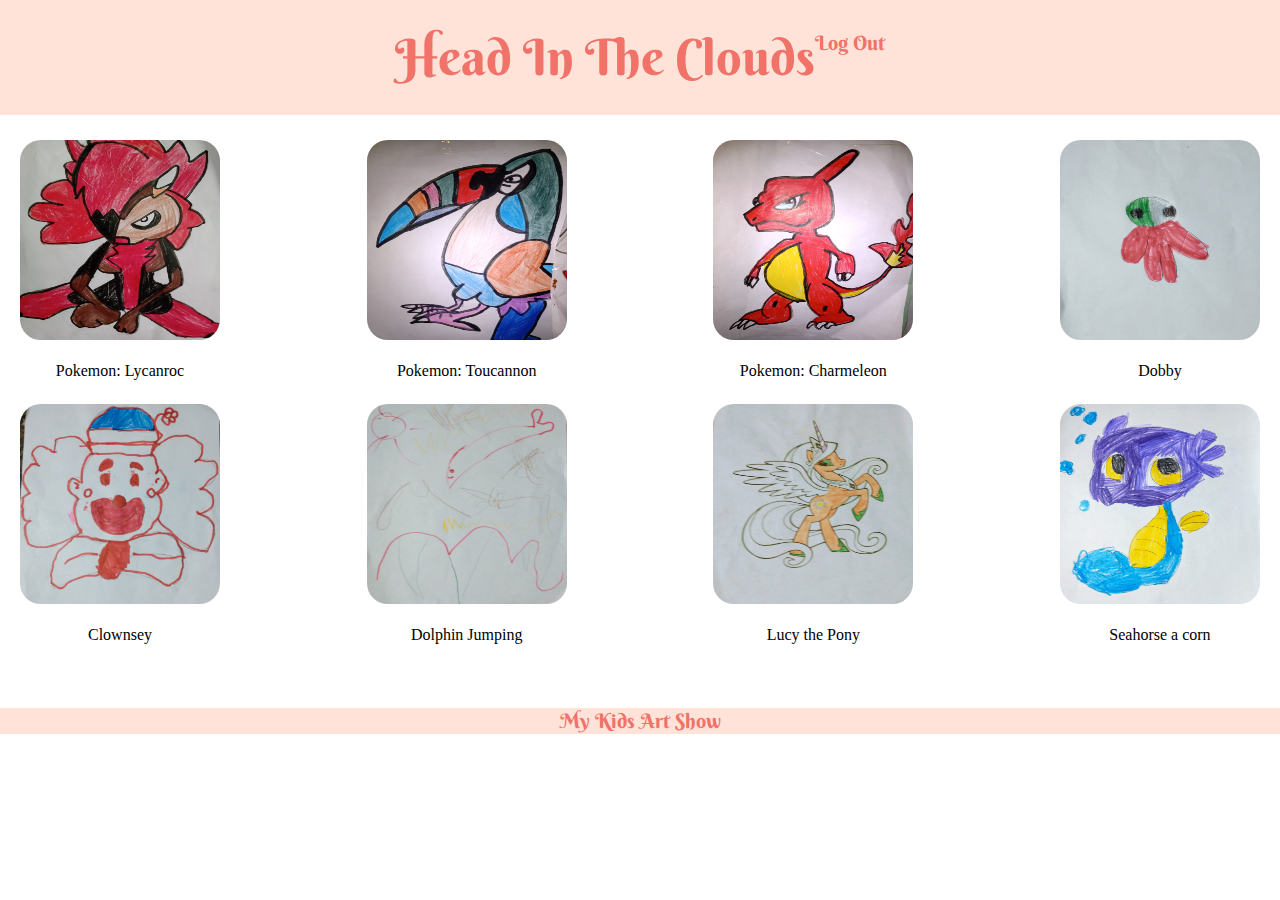
<file: index.html>
<!DOCTYPE html>
<html>
  <head>
    <meta charset="UTF-8" />
    <meta name="viewport" content="width=device-width, initial-scale=1.0" />
    <title>Cloudy</title>
    <link rel="preconnect" href="https://fonts.gstatic.com" />
    <link
      href="https://fonts.googleapis.com/css2?family=Roboto:ital,wght@0,400;0,700;1,400&display=swap"
      rel="stylesheet"
    />
    <link
      href="https://fonts.googleapis.com/css?family=Berkshire+Swash"
      rel="stylesheet"
      type="text/css"
    />
    <link rel="stylesheet" type="text/css" href="../styles/reset.css" />
    <link rel="stylesheet" type="text/css" href="../styles/index.css" />
  </head>
  <body>
    <header>
      <div class="home-title">
        <h1>Head In The Clouds</h1>
        <p class="logout" id="logOut"><a href="login.html">Log Out</a></p>
      </div>
    </header>
    <main>
      <div>
        <section class="cards">
          <article class="card">
            <img src="./resources/pokeOne.jpg" />
            <p>Pokemon: Lycanroc</p>
          </article>
          <!-- /card-one -->

          <article class="card">
            <img src="./resources/pokeTwo.jpg" />
            <p>Pokemon: Toucannon</p>
          </article>
          <!-- /card-two -->

          <article class="card">
            <img src="./resources/pokeThree.jpg" />
            <p>Pokemon: Charmeleon</p>
          </article>
          <!-- /card-three -->

          <article class="card">
            <img src="./resources/redman.jpg" />
            <p>Dobby</p>
          </article>
          <!-- /card-four -->
        </section>
      </div>
      <div>
        <section class="cards">
          <article class="card">
            <img src="./resources/clown.jpg" />
            <p>Clownsey</p>
          </article>
          <!-- /card-five -->

          <article class="card">
            <img src="./resources/dolphin.jpg" />
            <p>Dolphin Jumping</p>
          </article>
          <!-- /card-six -->

          <article class="card">
            <img src="./resources/pony.jpg" />
            <p>Lucy the Pony</p>
          </article>
          <!-- /card-seven -->

          <article class="card">
            <img src="./resources/seahorse.jpg" />
            <p>Seahorse a corn</p>
          </article>
          <!-- /card-eight -->
        </section>
      </div>
    </main>
  </body>
  <footer>
    <p>
      <a href="https://github.com/Makersmarx?tab=repositories"
        >My Kids Art Show</a
      >
    </p>
  </footer>
</html>
</file>
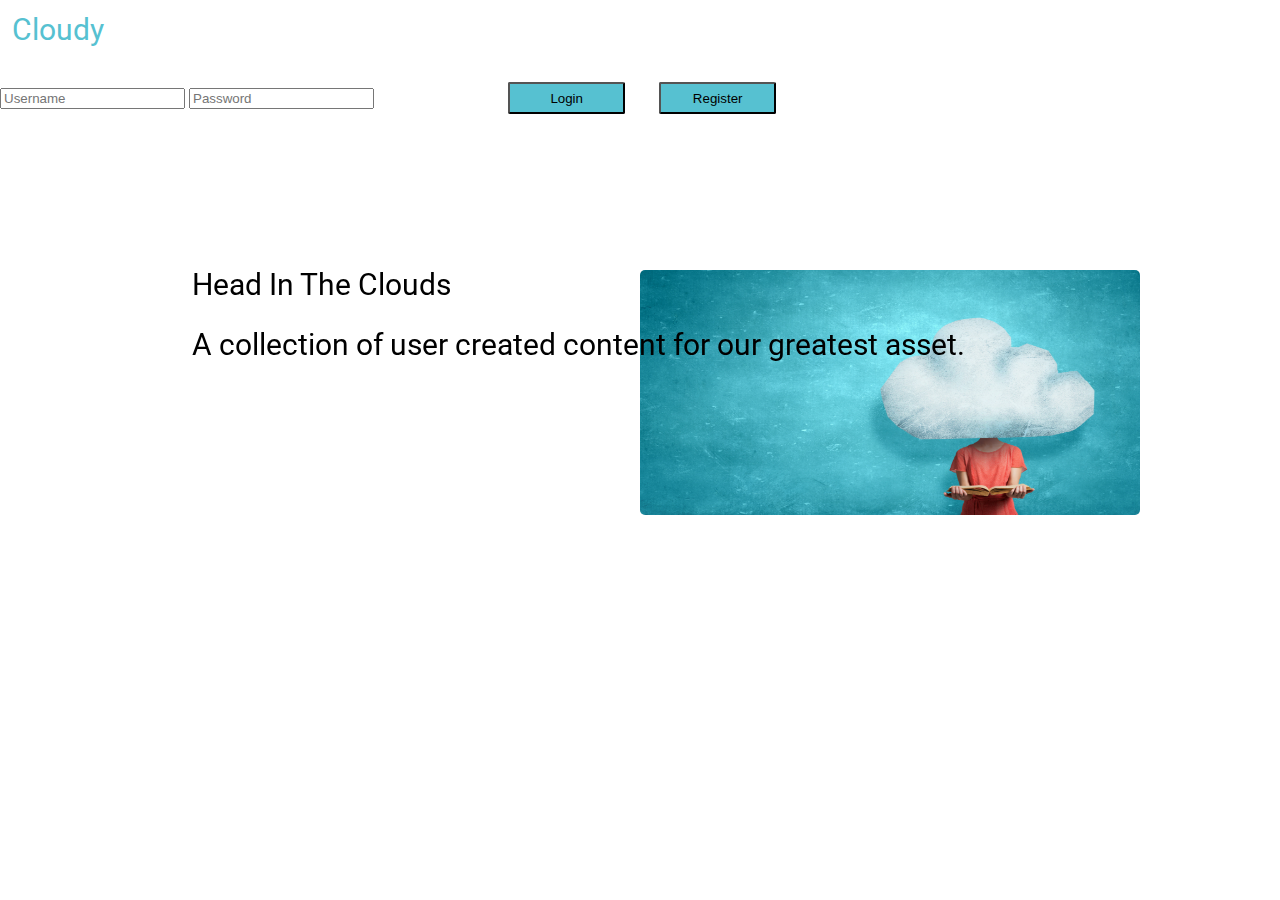
<file: views/index.html>
<!DOCTYPE html>
<html lang="en">
  <head>
    <meta charset="UTF-8" />
    <meta name="viewport" content="width=device-width, initial-scale=1.0" />
    <title>Cloudy</title>
    <link rel="preconnect" href="https://fonts.gstatic.com" />
    <link
      href="https://fonts.googleapis.com/css2?family=Roboto:ital,wght@0,400;0,700;1,400&display=swap"
      rel="stylesheet"
    />
    <link rel="stylesheet" type="text/css" href="../styles/reset.css" />
    <link rel="stylesheet" type="text/css" href="../styles/style.css" />
  </head>
  <body>
    <h1 class="logo">Cloudy</h1>

    <main>
      <div class="image">
        <img
          src="../resources/head.png"
          alt="person with head in
      clouds"
          height="245px"
          width="435px"
        />
      </div>
      <div class="desc">
        <h2>Head In The Clouds</h2>
        <br />
        <p>A collection of user created content for our greatest asset.</p>
      </div>
    </main>
    <input type="text" placeholder="Username" />
    <input type="text" placeholder="Password" />
    <button>Login</button>
    <button>Register</button>
    <footer></footer>

    <script src="../scripts/script.js"></script>
  </body>
</html>
</file>
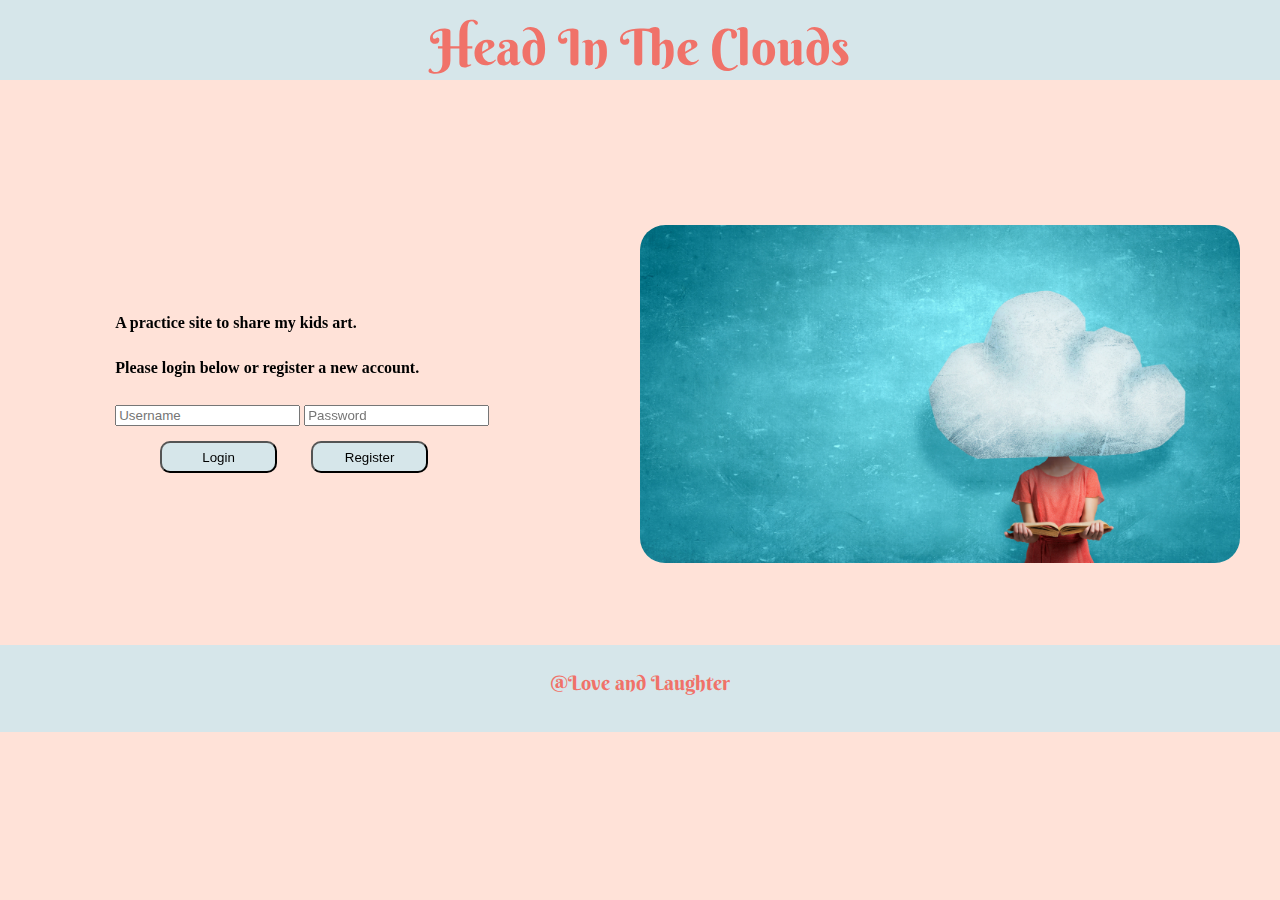
<file: login.html>
<!DOCTYPE html>
<html lang="en">
  <head>
    <meta charset="UTF-8" />
    <meta name="viewport" content="width=device-width, initial-scale=1.0" />
    <title>Cloudy</title>
    <link rel="preconnect" href="https://fonts.gstatic.com" />
    <link
      href="https://fonts.googleapis.com/css2?family=Roboto:ital,wght@0,400;0,700;1,400&display=swap"
      rel="stylesheet"
    />
    <link
      href="https://fonts.googleapis.com/css?family=Berkshire+Swash"
      rel="stylesheet"
      type="text/css"
    />
    <link rel="stylesheet" type="text/css" href="../styles/reset.css" />
    <link rel="stylesheet" type="text/css" href="../styles/login.css" />
  </head>
  <body>
    <header class="logo">
      <h1>Head In The Clouds</h1>
    </header>

    <main>
      <div class="log-main">
        <img
          class="log-image"
          src="../resources/head.png"
          alt="person with head in
      clouds"
        />
        <!-- <h2 class="desc">Head In The Clouds</h2> -->

        <p class="info">A practice site to share my kids art.</p>
        <p class="info-2">Please login below or register a new account.</p>
      </div>
    </main>
    <section class="log-input">
      <form>
        <label for="username"></label>
        <input type="text" id="username" placeholder="Username" required />

        <label for="password"></label>
        <input type="password" id="password" placeholder="Password" required />

        <div log-buttons>
          <button onclick="return checkUser()">Login</button>
          <button><a href="signup.html">Register</a></button>
        </div>
      </form>
    </section>
    <footer class="log-footer">
      <h4>@Love and Laughter</h4>
    </footer>
    <script src="../scripts/script.js"></script>
  </body>
</html>
</file>
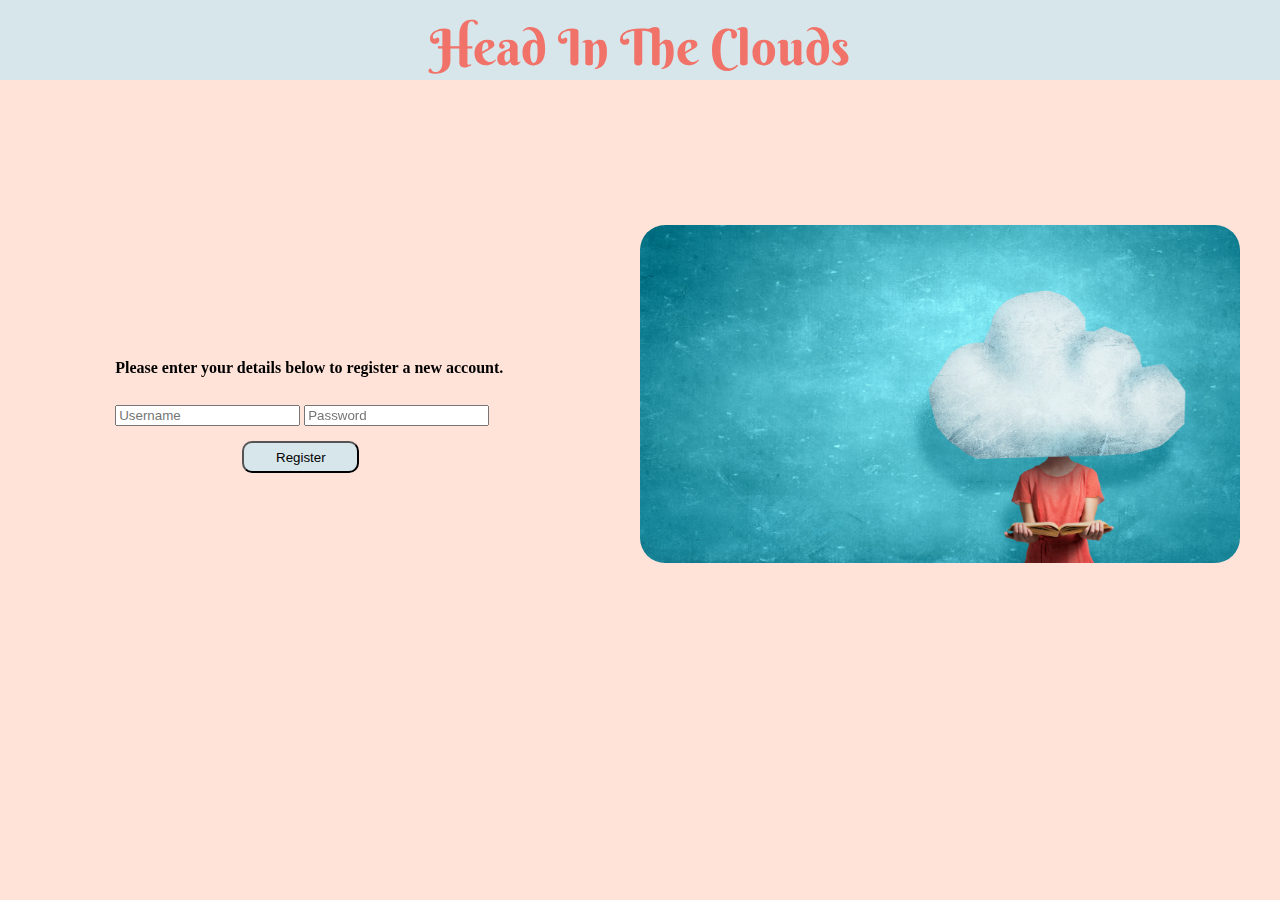
<file: signup.html>
<!DOCTYPE html>
<html lang="en">
  <head>
    <meta charset="UTF-8" />
    <meta name="viewport" content="width=device-width, initial-scale=1.0" />
    <title>Cloudy</title>
    <link rel="preconnect" href="https://fonts.gstatic.com" />
    <link
      href="https://fonts.googleapis.com/css2?family=Roboto:ital,wght@0,400;0,700;1,400&display=swap"
      rel="stylesheet"
    />

    <link
      href="https://fonts.googleapis.com/css?family=Berkshire+Swash"
      rel="stylesheet"
      type="text/css"
    />
    <link rel="stylesheet" type="text/css" href="../styles/reset.css" />
    <link rel="stylesheet" type="text/css" href="../styles/signup.css" />
  </head>
  <body>
    <header class="logo">
      <h1>Head In The Clouds</h1>
    </header>

    <main>
      <div class="log-main">
        <img
          class="log-image"
          src="../resources/head.png"
          alt="person with head in
      clouds"
        />
        <p class="info-2">
          Please enter your details below to register a new account.
        </p>
      </div>
    </main>
    <section class="log-input">
      <form>
        <label for="username"></label>
        <input type="text" id="userName" placeholder="Username" required />

        <label for="password"></label>
        <input
          type="password"
          id="userPassword"
          placeholder="Password"
          required
        />

        <div log-button>
          <button onclick="return storeUser()">Register</button>
        </div>
      </form>
    </section>

    <script src="../scripts/script.js"></script>
  </body>
</html>
</file>
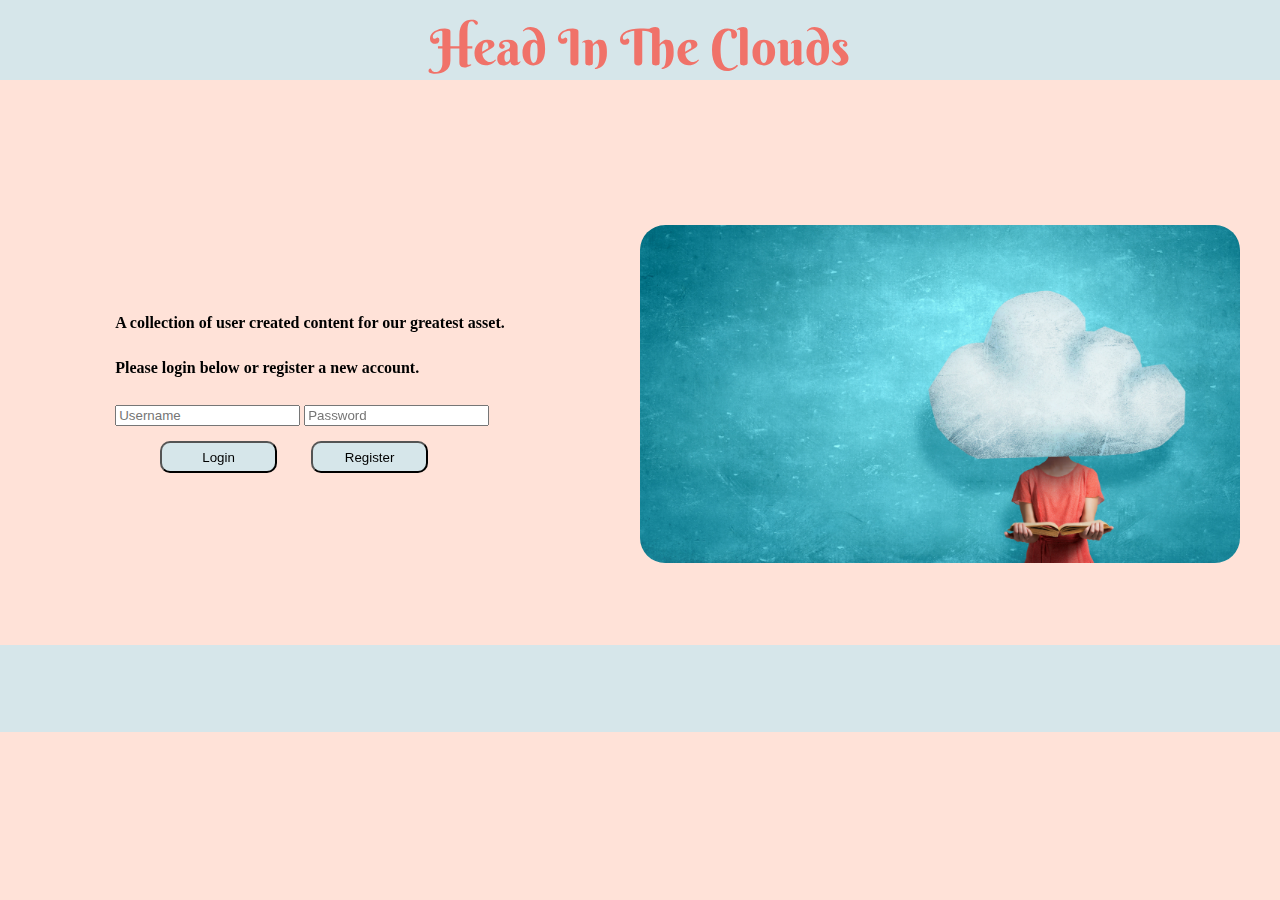
<file: views/login.html>
<!DOCTYPE html>
<html lang="en">
  <head>
    <meta charset="UTF-8" />
    <meta name="viewport" content="width=device-width, initial-scale=1.0" />
    <title>Cloudy</title>
    <link rel="preconnect" href="https://fonts.gstatic.com" />
    <link
      href="https://fonts.googleapis.com/css2?family=Roboto:ital,wght@0,400;0,700;1,400&display=swap"
      rel="stylesheet"
    />
    <link
      href="http://fonts.googleapis.com/css?family=Berkshire+Swash"
      rel="stylesheet"
      type="text/css"
    />
    <link rel="stylesheet" type="text/css" href="../styles/reset.css" />
    <link rel="stylesheet" type="text/css" href="../styles/login.css" />
  </head>
  <body>
    <header class="logo">
      <h1>Head In The Clouds</h1>
    </header>

    <main>
      <div class="log-main">
        <img
          class="log-image"
          src="../resources/head.png"
          alt="person with head in
      clouds"
        />
        <!-- <h2 class="desc">Head In The Clouds</h2> -->
        <br />
        <p class="info">
          A collection of user created content for our greatest asset.
        </p>
        <p class="info-2">Please login below or register a new account.</p>
      </div>
    </main>
    <section class="log-input">
      <form>
        <label for="username"></label>
        <input type="text" id="username" placeholder="Username" required />

        <label for="password"></label>
        <input type="password" id="password" placeholder="Password" required />

        <div log-buttons>
          <button onclick="checkUser()">Login</button>
          <button><a href="../views/signup.html">Register</a></button>
        </div>
      </form>
    </section>
    <footer class="log-footer"></footer>
    <script src="../scripts/script.js"></script>
  </body>
</html>
</file>
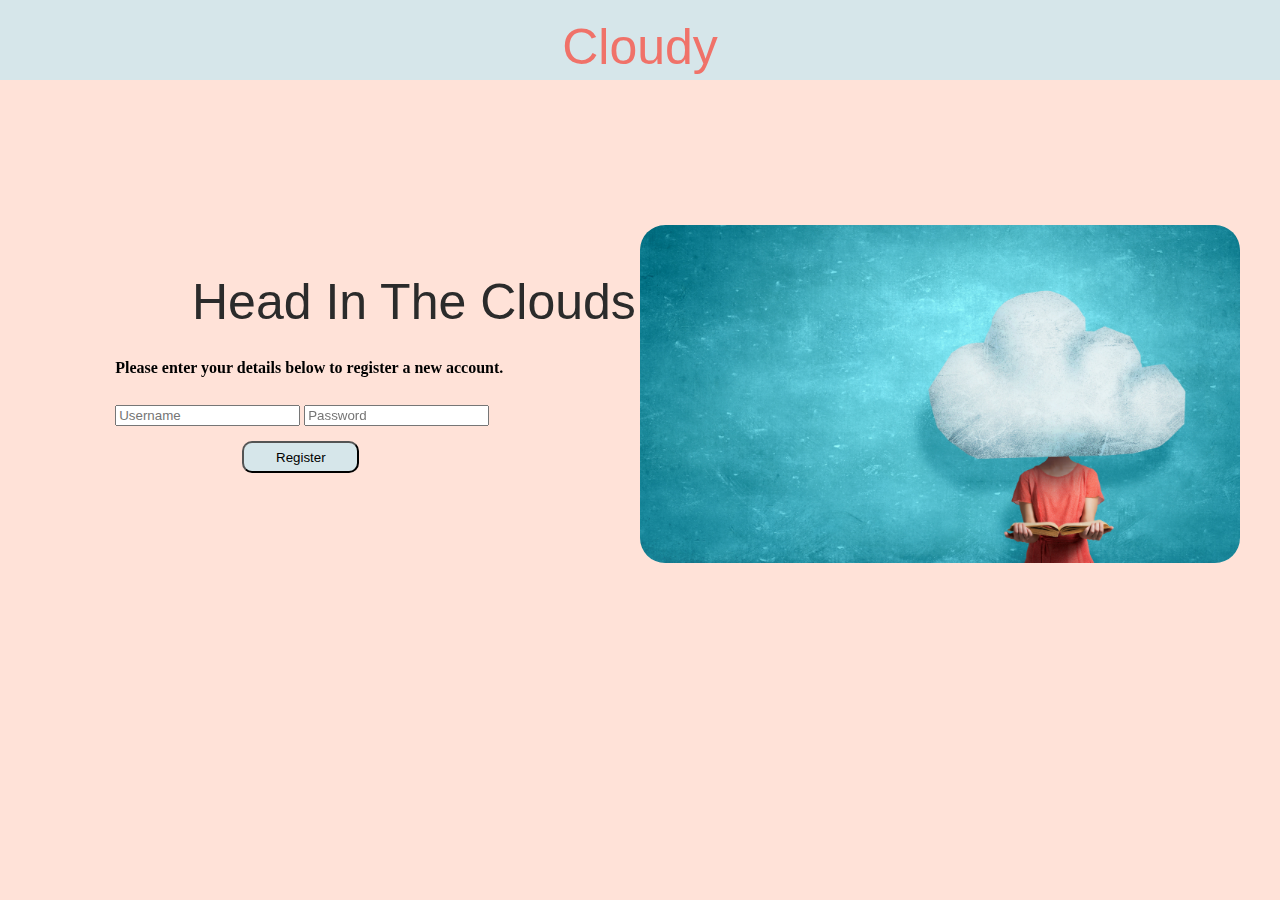
<file: views/signup.html>
<!DOCTYPE html>
<html lang="en">
  <head>
    <meta charset="UTF-8" />
    <meta name="viewport" content="width=device-width, initial-scale=1.0" />
    <title>Cloudy</title>
    <link rel="preconnect" href="https://fonts.gstatic.com" />
    <link
      href="https://fonts.googleapis.com/css2?family=Roboto:ital,wght@0,400;0,700;1,400&display=swap"
      rel="stylesheet"
    />
    <link rel="stylesheet" type="text/css" href="../styles/reset.css" />
    <link rel="stylesheet" type="text/css" href="../styles/signup.css" />
  </head>
  <body>
    <header class="logo">
      <h1>Cloudy</h1>
    </header>

    <main>
      <div class="log-main">
        <img
          class="log-image"
          src="../resources/head.png"
          alt="person with head in
      clouds"
        />
        <h2 class="desc">Head In The Clouds</h2>
        <br />
        <p class="info-2">
          Please enter your details below to register a new account.
        </p>
      </div>
    </main>
    <section class="log-input">
      <form>
        <label for="username"></label>
        <input type="text" id="userName" placeholder="Username" required />

        <label for="password"></label>
        <input
          type="password"
          id="userPassword"
          placeholder="Password"
          required
        />

        <div log-buttons>
          <button onclick="storeUser()">Register</button>
        </div>
      </form>
    </section>

    <script src="../scripts/script.js"></script>
  </body>
</html>
</file>
<file: styles/index.css>
/* homepage styles */

.home-title {
  font: 400 50px/1.3 'Berkshire Swash', Helvetica, sans-serif;
  color: #f07269;
  display: flex;
  justify-content: center;
  background-color: #ffe2d8;
  padding-top: 25px;
  padding-bottom: 25px;
}

.logout {
  font-size: 20px;
  float: right;
  padding-top: 5px;
}

img {
  padding: 20px;
  /* margin: 5px; */
  width: 200px;
  height: 200px;
  border-radius: 17%;
}

img:hover {
  transform: scale(1.1);
}

.cards {
  display: flex;
  flex-wrap: wrap;
  justify-content: space-between;
  margin-top: 5px;
}

p {
  display: flex;
  justify-content: center;
  align-content: center;
}

footer {
  font: 400 20px/1.3 'Berkshire Swash', Helvetica, sans-serif;
  color: #f07269;
  display: flex;
  justify-content: center;
  background-color: #ffe2d8;
  margin-top: 65px;
}

a {
  text-decoration: none;
  color: inherit;
}
</file>
<file: styles/style.css>
/* login page styles */
body {
  font-family: 'Roboto', sans-serif;
}

.logo {
  font-size: 30px;
  color: #56c1d1;
  width: 112px;
  height: 52px;
  padding-top: 15px;
  padding-left: 12px;
}

.log-main {
  background-color: #ffe2d8;
  height: 585px;
}

img {
  position: fixed;
  top: 30%;
  left: 50%;
  width: 500px;
  border-radius: 5px;
}

.desc {
  position: fixed;
  top: 30%;
  left: 15%;
  font-size: 30px;
}

.info {
  position: fixed;
  top: 40%;
  left: 15%;
}

.info-2 {
  position: fixed;
  top: 45%;
  left: 15%;
}

.log-input {
  position: fixed;
  top: 55%;
  left: 15%;
}

.log-buttons {
  display: flex;
  align-items: center;
  justify-content: space-evenly;
}

button {
  height: 32px;
  width: 117px;
  margin: 15px;
  position: relative;
  top: 50%;
  left: 9%;
  border-radius: 2px;
  background-color: #56c1d1;
}

button:hover {
  background-color: #f07269;
}

.log-footer {
  display: flex;
  align-items: center;
  justify-content: space-evenly;
}

li {
  position: relative;
}

@media only screen and (max-width: 600px) {
  img {
    display: none;
  }

  .log-main {
    width: auto;
  }

  button {
    left: -5px;
    width: 65px;
    background-color: #f07269;
  }

  .logo {
    display: flex;
    justify-content: center;
    align-content: center;
  }

  .log-main {
    background-image: url(../resources/head.png);
    background-repeat: no-repeat;
  }
}
</file>
<file: styles/login.css>
/* login page styles */

body {
  background-color: #ffe2d8;
}

.logo {
  /* font-family: 'Roboto', sans-serif; */
  font: 400 50px/1.3 'Berkshire Swash', Helvetica, sans-serif;
  color: #f07269;
  display: flex;
  justify-content: center;
  padding-top: 15px;
  background-color: #d6e6ea;
}

.log-main {
  background-color: #ffe2d8;
  height: 565px;
}

img {
  position: fixed;
  top: 25%;
  left: 50%;
  width: 600px;
  border-radius: 25px;
}

.desc {
  font: 400 50px/1.3 'Berkshire Swash', Helvetica, sans-serif;
  color: #2b2b2b;
  /* text-shadow: 1px 1px 0px #ededed, 4px 4px 0px rgba(0, 0, 0, 0.15); */
  position: fixed;
  top: 30%;
  left: 15%;
}

.info {
  /* font: 400 20px/1.3 'Berkshire Swash', Helvetica, sans-serif; */
  color: black;
  font-weight: bold;
  position: fixed;
  top: 35%;
  left: 9%;
}

.info-2 {
  /* font: 400 20px/1.3 'Berkshire Swash', Helvetica, sans-serif; */
  font-weight: bold;
  color: black;
  position: fixed;
  top: 40%;
  left: 9%;
}

.log-input {
  position: fixed;
  top: 45%;
  left: 9%;
}

.log-buttons {
  display: flex;
  align-items: center;
  justify-content: space-evenly;
}

button {
  height: 32px;
  width: 117px;
  margin: 15px;
  position: relative;
  top: 50%;
  left: 8%;
  border-radius: 10px;
  background-color: #d6e6ea;
}

button:hover {
  background-color: #f07269;
}

a {
  text-decoration: none;
  color: inherit;
}

.log-footer {
  padding-top: 15px;
  height: 72px;
  background-color: #d6e6ea;
}

h4 {
  font: 400 20px/1.3 'Berkshire Swash', Helvetica, sans-serif;
  color: #f07269;
  display: flex;
  justify-content: center;
  align-content: center;
  margin-top: 10px;
}

/* adjust elements for smaller screen sizes */

@media only screen and (max-width: 800px) {
  .logo {
    font-size: 30px;
    padding-bottom: 10px;
  }

  .log-main {
    background-color: #d6e6ea;
  }

  img {
    display: none;
  }

  .log-main {
    width: 100%;
  }

  .info {
    font-size: 14px;
    left: 86px;
  }

  .info-2 {
    font-size: 10px;
    left: 85px;
  }

  .log-input {
    left: 85px;
  }

  button {
    left: -5px;
    width: 65px;
    background-color: #f07269;
  }

  .logo {
    display: flex;
    justify-content: center;
    align-content: center;
  }

  .log-main {
    background-image: url(../resources/head.png);
    background-repeat: no-repeat;
  }
}
</file>
<file: styles/signup.css>
/* sign up page styles */

body {
  background-color: #ffe2d8;
}

.logo {
  /* font-family: 'Roboto', sans-serif; */
  font: 400 50px/1.3 'Berkshire Swash', Helvetica, sans-serif;
  color: #f07269;
  display: flex;
  justify-content: center;
  padding-top: 15px;
  background-color: #d6e6ea;
}

.log-main {
  background-color: #ffe2d8;
  height: 565px;
}

img {
  position: fixed;
  top: 25%;
  left: 50%;
  width: 600px;
  border-radius: 25px;
}

.desc {
  font: 400 50px/1.3 'Berkshire Swash', Helvetica, sans-serif;
  color: #2b2b2b;
  /* text-shadow: 1px 1px 0px #ededed, 4px 4px 0px rgba(0, 0, 0, 0.15); */
  position: fixed;
  top: 30%;
  left: 15%;
}

.info {
  /* font: 400 20px/1.3 'Berkshire Swash', Helvetica, sans-serif; */
  color: black;
  font-weight: bold;
  position: fixed;
  top: 35%;
  left: 9%;
}

.info-2 {
  /* font: 400 20px/1.3 'Berkshire Swash', Helvetica, sans-serif; */
  font-weight: bold;
  color: black;
  position: fixed;
  top: 40%;
  left: 9%;
}

.log-input {
  position: fixed;
  top: 45%;
  left: 9%;
}

.log-button {
  display: flex;
  align-items: center;
  justify-content: space-evenly;
}

button {
  height: 32px;
  width: 117px;
  margin: 15px;
  position: relative;
  top: 50%;
  left: 30%;
  border-radius: 10px;
  background-color: #d6e6ea;
}

button:hover {
  background-color: #f07269;
}

a {
  text-decoration: none;
  color: inherit;
}

/* adjust elements for smaller screen sizes */

@media only screen and (max-width: 600px) {
  img {
    display: none;
  }

  .log-main {
    width: auto;
  }

  button {
    left: -5px;
    width: 65px;
    background-color: #f07269;
  }

  .logo {
    display: flex;
    justify-content: center;
    align-content: center;
  }

  .log-main {
    background-image: url(../resources/head.png);
    background-repeat: no-repeat;
  }
}
</file>
